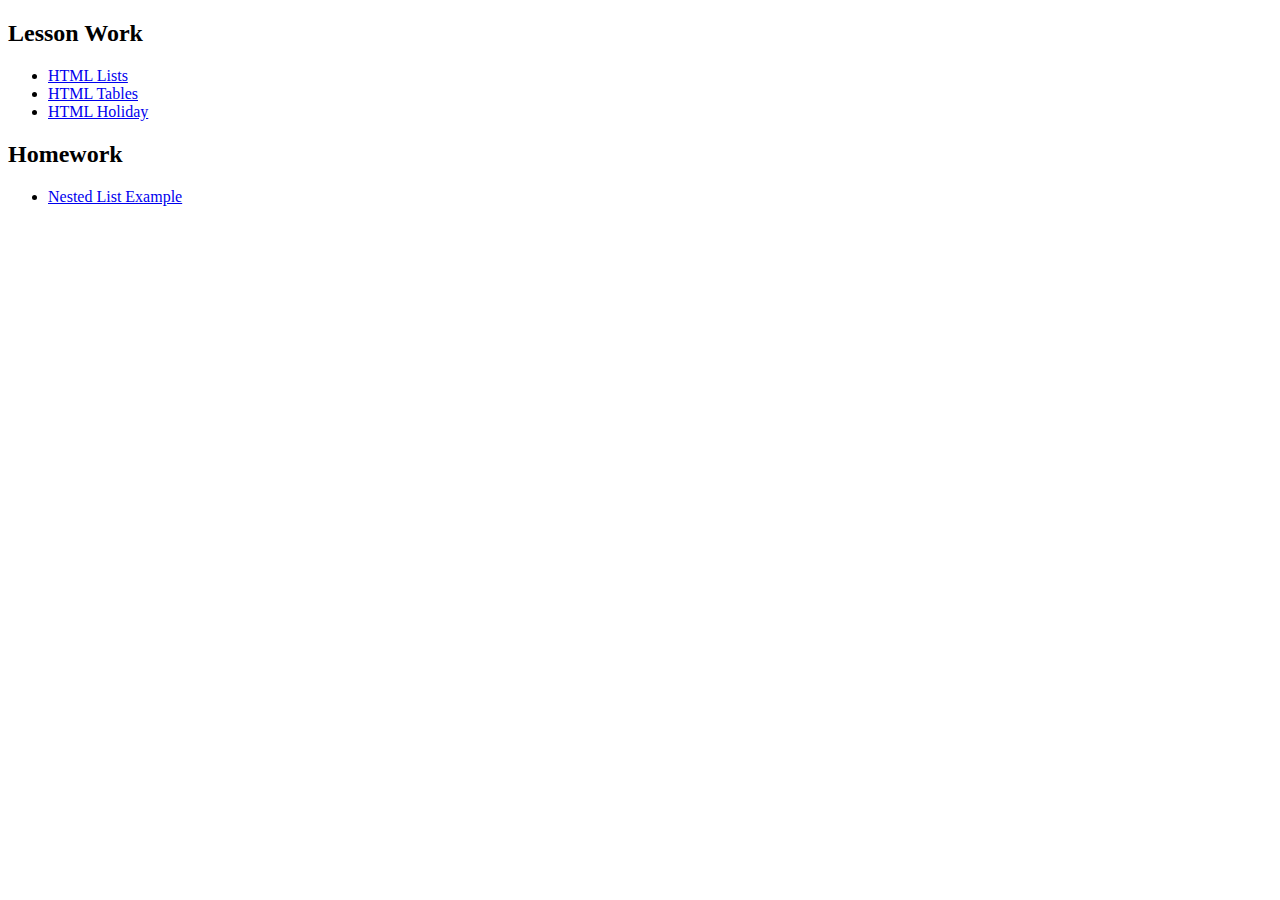
<file: index.html>
<!DOCTYPE html>
<html>
	<head>
		<meta charset=”UTF-8”>
		<title>CIS Web Design | Site Portal</title>
	</head>
    <body>
        <h2>Lesson Work</h2>
       <ul>
        <li><a href="lists.html">HTML Lists</a></li>
        <li><a href="tables.html">HTML Tables</a></li>
        <li><a href="tableAssign.html">HTML Holiday</a></li>
       </ul>
       <h2>Homework</h2>
       <ul>
            <li><a href="nestedlistexample.html">Nested List Example</a></li>
       </ul>
    </body>
</html>
</file>
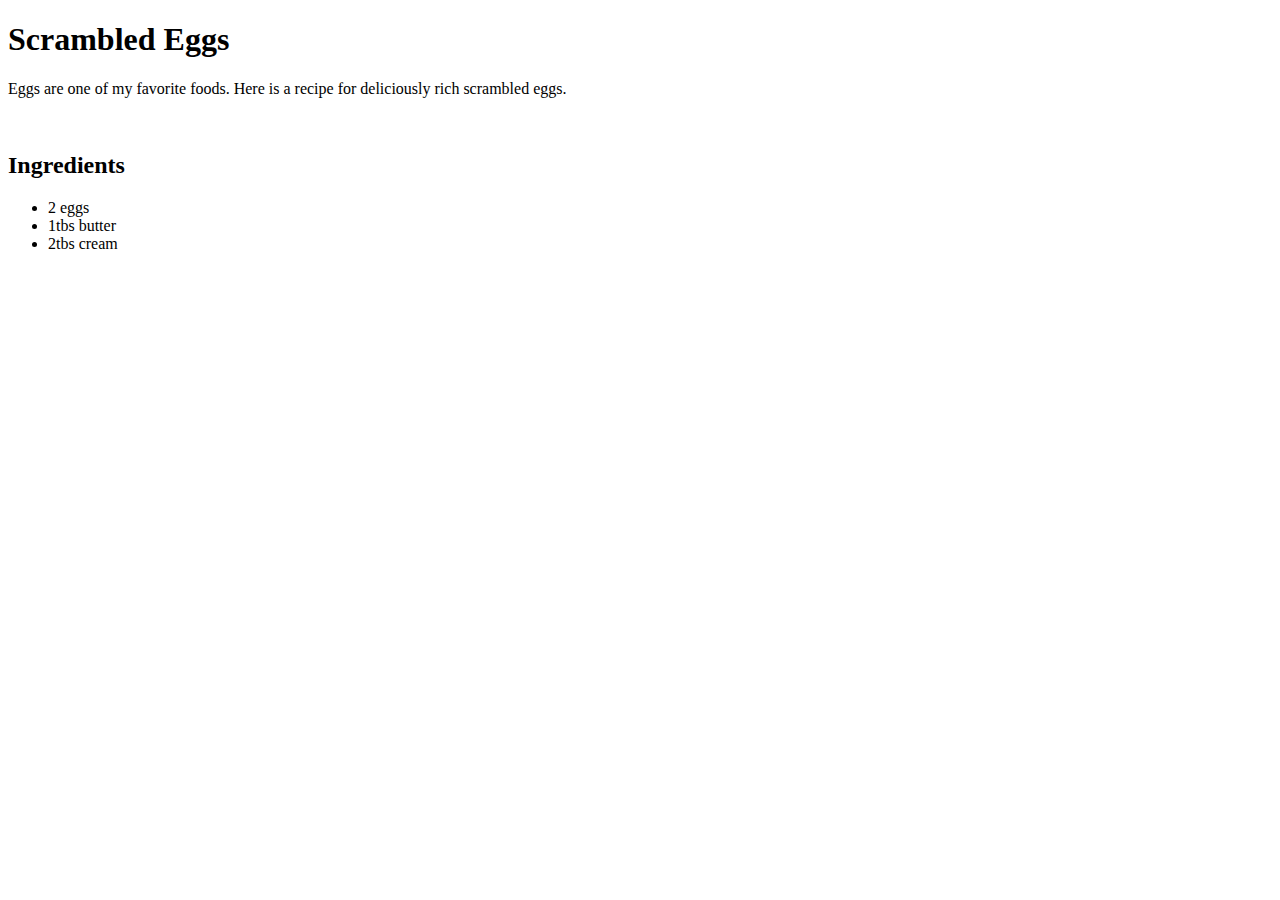
<file: lists.html>
<!DOCTYPE html>
<html>
    <head>
        <meta charset="UTF-8">
        <title>CIS Web Design | HTML Lists</title>
    </head>
    <body>
        <h1>Scrambled Eggs</h1>
        <p>Eggs are one of my favorite foods. Here is a recipe for deliciously rich scrambled eggs.</p><br>

        <h2>Ingredients</h2>
        
        <ul>
            <li>2 eggs</li>
            <li>1tbs butter</li>
            <li>2tbs cream</li>
        </ul>
    </body>
</html>
</file>
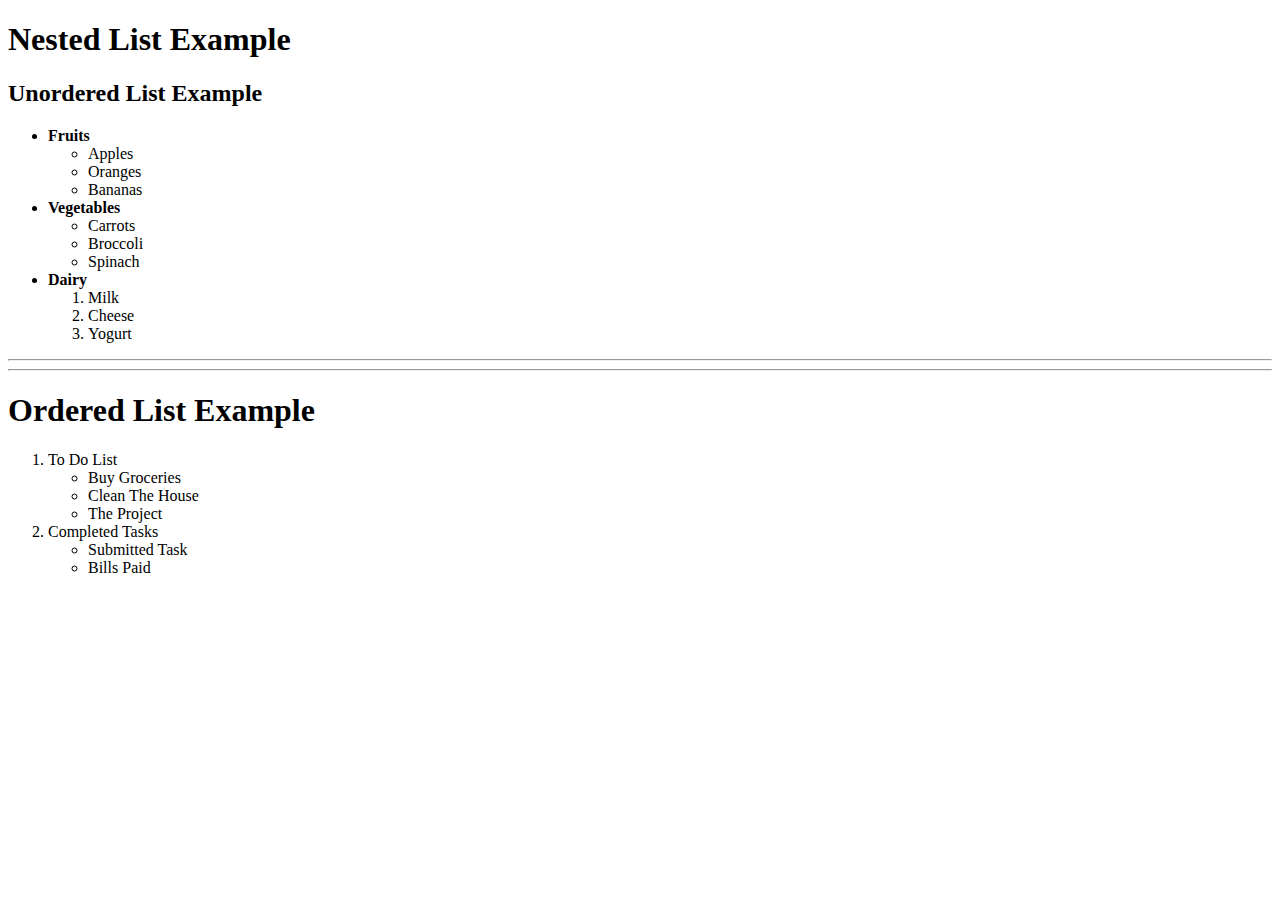
<file: nestedlistexample.html>
<!DOCTYPE html>
<html>
    <head>
        <meta charset="UTF-8">
        <title>Nested List Example</title>
    </head>
    <body>
        <h1>Nested List Example</h1>

       <h2>Unordered List Example</h2>
       <ul>
        <li><b>Fruits</b></li>
            <ul>
                <li>Apples</li>
                <li>Oranges</li>
                <li>Bananas</li>
            </ul>
        <li><b>Vegetables</b></li>
            <ul>
                <li>Carrots</li>
                <li>Broccoli</li>
                <li>Spinach</li>
            </ul>
        <li><b>Dairy</b></li>
            <ol>
                <li>Milk</li>
                <li>Cheese</li>
                <li>Yogurt</li>
            </ol>
       </ul>
       <hr>
       <hr>
       <h1>Ordered List Example</h1>
       
       <ol>
        <li>To Do List</li>
            <ul>
                <li>Buy Groceries</li>
                <li>Clean The House</li>
                <li>The Project</li>
            </ul>
        <li>Completed Tasks</li>
            <ul>
                <li>Submitted Task</li>
                <li>Bills Paid</li>
            </ul>
       </ol>
    </body>
</html>
</file>
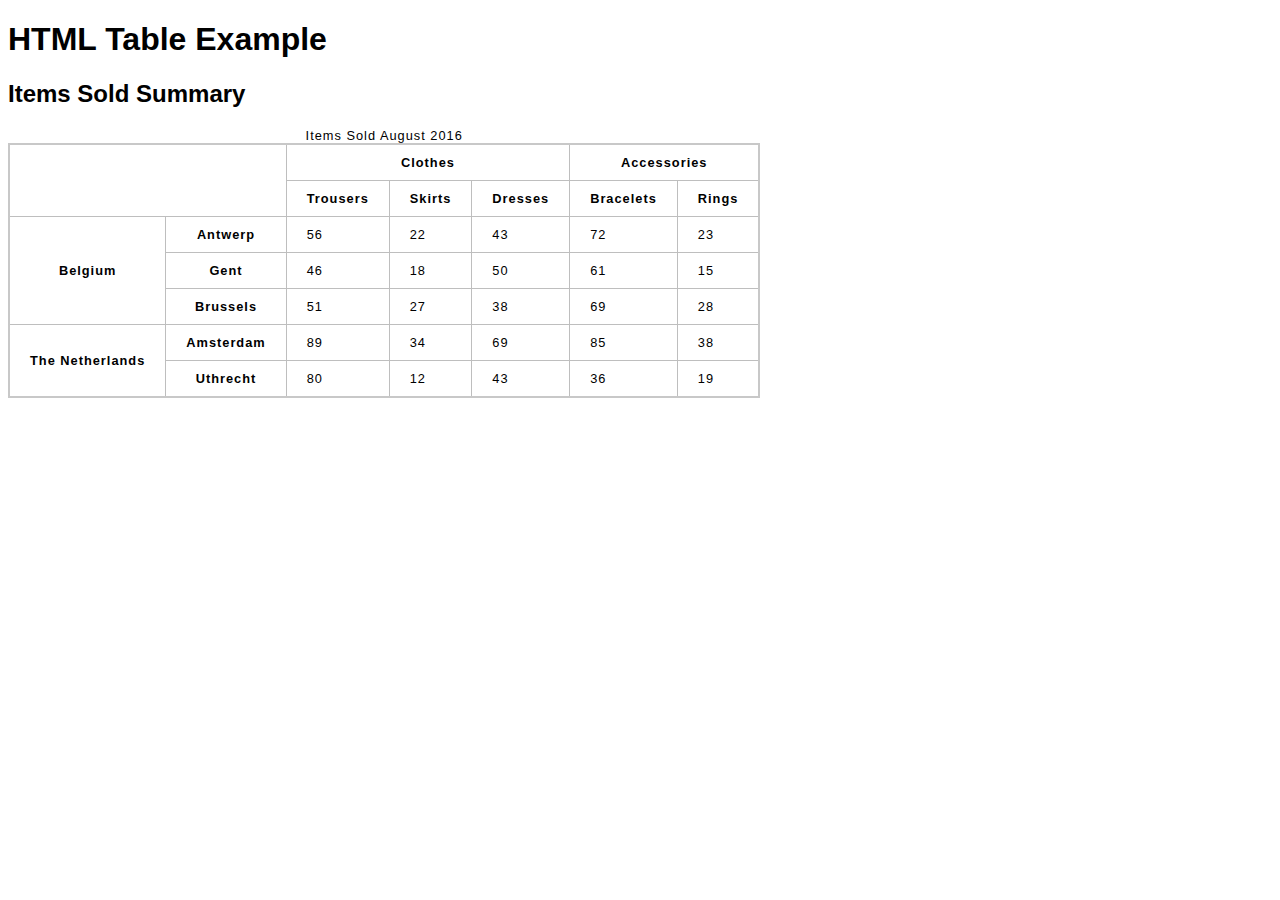
<file: tables.html>
<!DOCTYPE html>
<html style="font-family:'Segou UI', Tahoma, Geneva, Verdana, sans-serif">
    <head>
        <meta http-equiv="Content-Type" content="text/html;charset=UTF-8">
        <title>CIS Web Design | HTML Tables</title>
        <link rel="stylesheet" href="css/styles.css">
    </head>
    <body>
        <h1>HTML Table Example</h1>
        <h2>Items Sold Summary</h2>

        <table style="border-collapse: collapse; border: 2px solid rgb(200 200 200); letter-spacing: 1px; font-size: 0.8rem;">
            <caption>Items Sold August 2016</caption>
            <thead>
                <tr>
                    <td colspan="2" rowspan="2"></td>
                    <th colspan="3">Clothes</th>
                    <th colspan="2">Accessories</th>
                </tr>
                <tr>
                    <!--TD Blank from above-->
                    <th>Trousers</th>
                    <th>Skirts</th>
                    <th>Dresses</th>
                    <th>Bracelets</th>
                    <th>Rings</th>
                </tr>
            </thead>

            <tbody>
                <tr>
                    <th rowspan="3">Belgium</th>
                    <th>Antwerp</th>
                    <td>56</td>
                    <td>22</td>
                    <td>43</td>
                    <td>72</td>
                    <td>23</td>
                </tr>
                <tr>
                    <!--Belgium header row-->
                    <th>Gent</th>
                    <td>46</td>
                    <td>18</td>
                    <td>50</td>
                    <td>61</td>
                    <td>15</td>
                </tr>
                <tr>
                    <!--belgium row-->
                    <th>Brussels</th>
                    <td>51</td>
                    <td>27</td>
                    <td>38</td>
                    <td>69</td>
                    <td>28</td>
                </tr>
                <tr>
                    <th rowspan="2">The Netherlands</th>
                    <th>Amsterdam</th>
                    <td>89</td>
                    <td>34</td>
                    <td>69</td>
                    <td>85</td>
                    <td>38</td>
                </tr>
                <tr>
                    <!--The Netherlands row 2-->
                    <th>Uthrecht</th>
                    <td>80</td>
                    <td>12</td>
                    <td>43</td>
                    <td>36</td>
                    <td>19</td>
                </tr>
            </tbody>
        </table>
    </body>
</html>
</file>
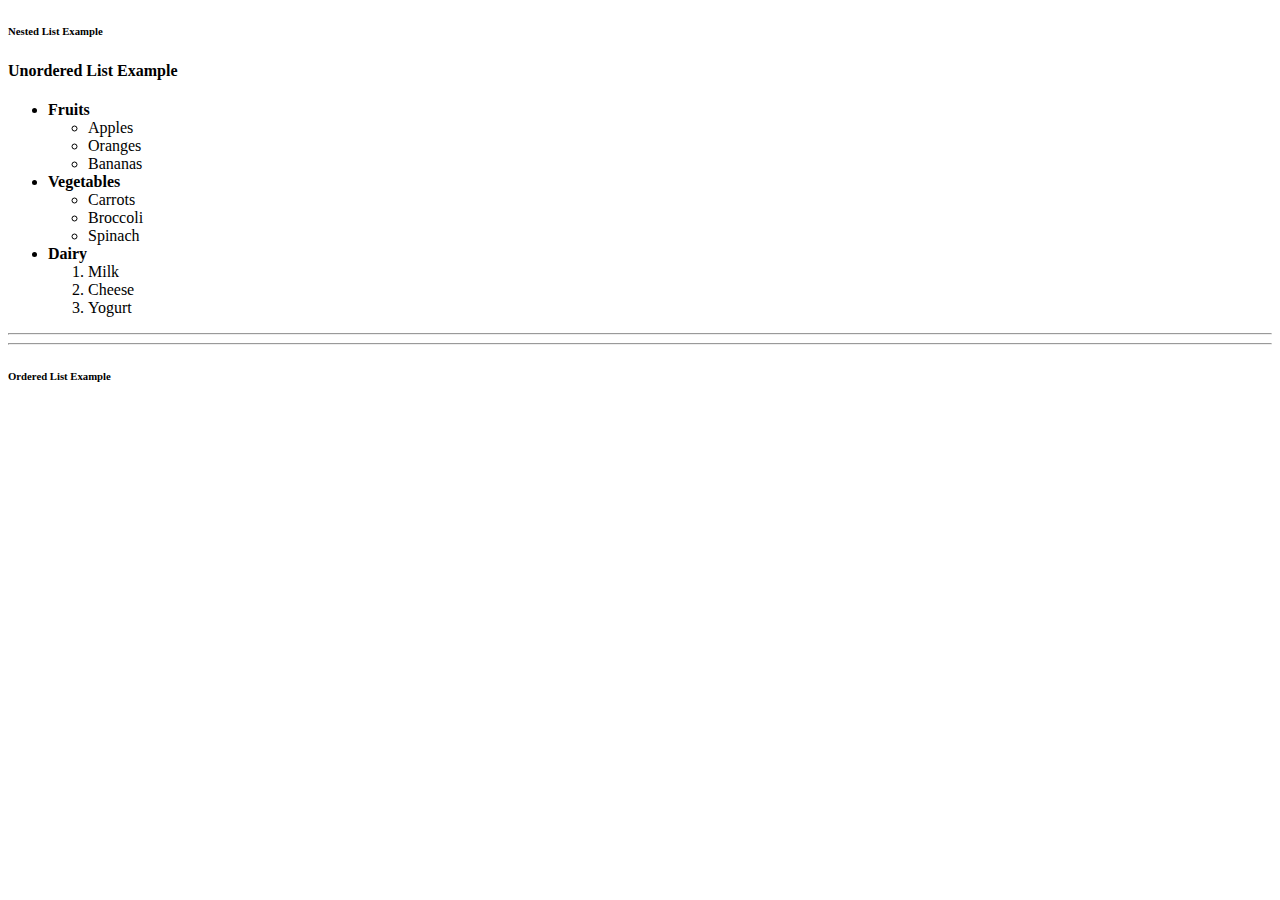
<file: listExample/nestedListExample.html>
<!DOCTYPE html>
<html>
    <head>
        <meta charset="UTF-8">
        <title>Nested List Example</title>
    </head>
    <body>
        <h6>Nested List Example</h6>

       <h4>Unordered List Example</h4>
       <ul>
        <li><b>Fruits</b></li>
            <ul>
                <li>Apples</li>
                <li>Oranges</li>
                <li>Bananas</li>
            </ul>
        <li><b>Vegetables</b></li>
            <ul>
                <li>Carrots</li>
                <li>Broccoli</li>
                <li>Spinach</li>
            </ul>
        <li><b>Dairy</b></li>
            <ol>
                <li>Milk</li>
                <li>Cheese</li>
                <li>Yogurt</li>
            </ol>
       </ul>
       <hr>
       <hr>
       <h6>Ordered List Example</h6>
       
    </body>
</html>
</file>
<file: css/styles.css>
td, th {
    border: 1px solid rgb(190 190 190);
    padding: 10px 20px; 
}
</file>
